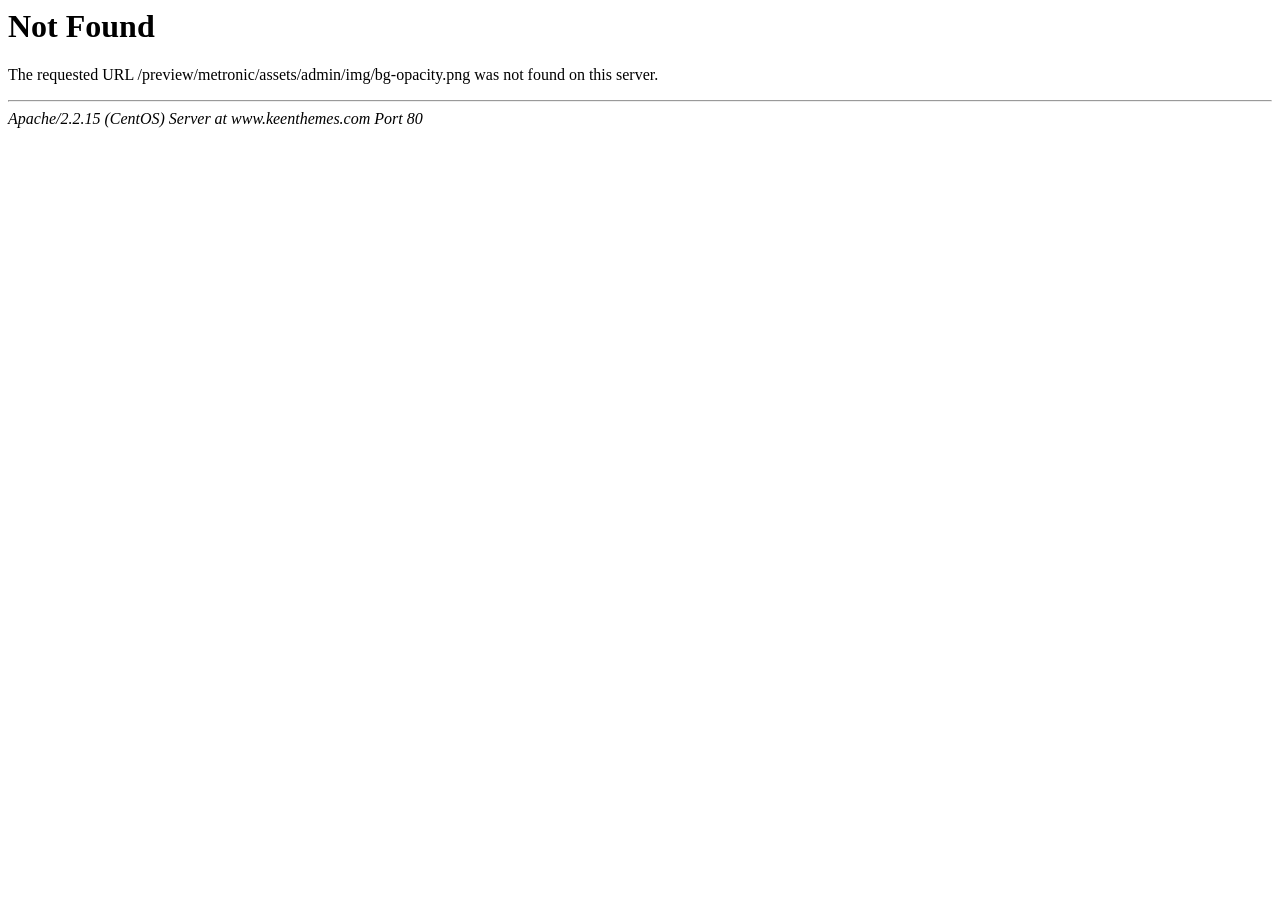
<file: webroot/assets/admin/img/bg-opacity.html>
<!DOCTYPE HTML PUBLIC "-//IETF//DTD HTML 2.0//EN">
<html><head>
<title>404 Not Found</title>
</head><body>
<h1>Not Found</h1>
<p>The requested URL /preview/metronic/assets/admin/img/bg-opacity.png was not found on this server.</p>
<hr>
<address>Apache/2.2.15 (CentOS) Server at www.keenthemes.com Port 80</address>
</body></html>
</file>
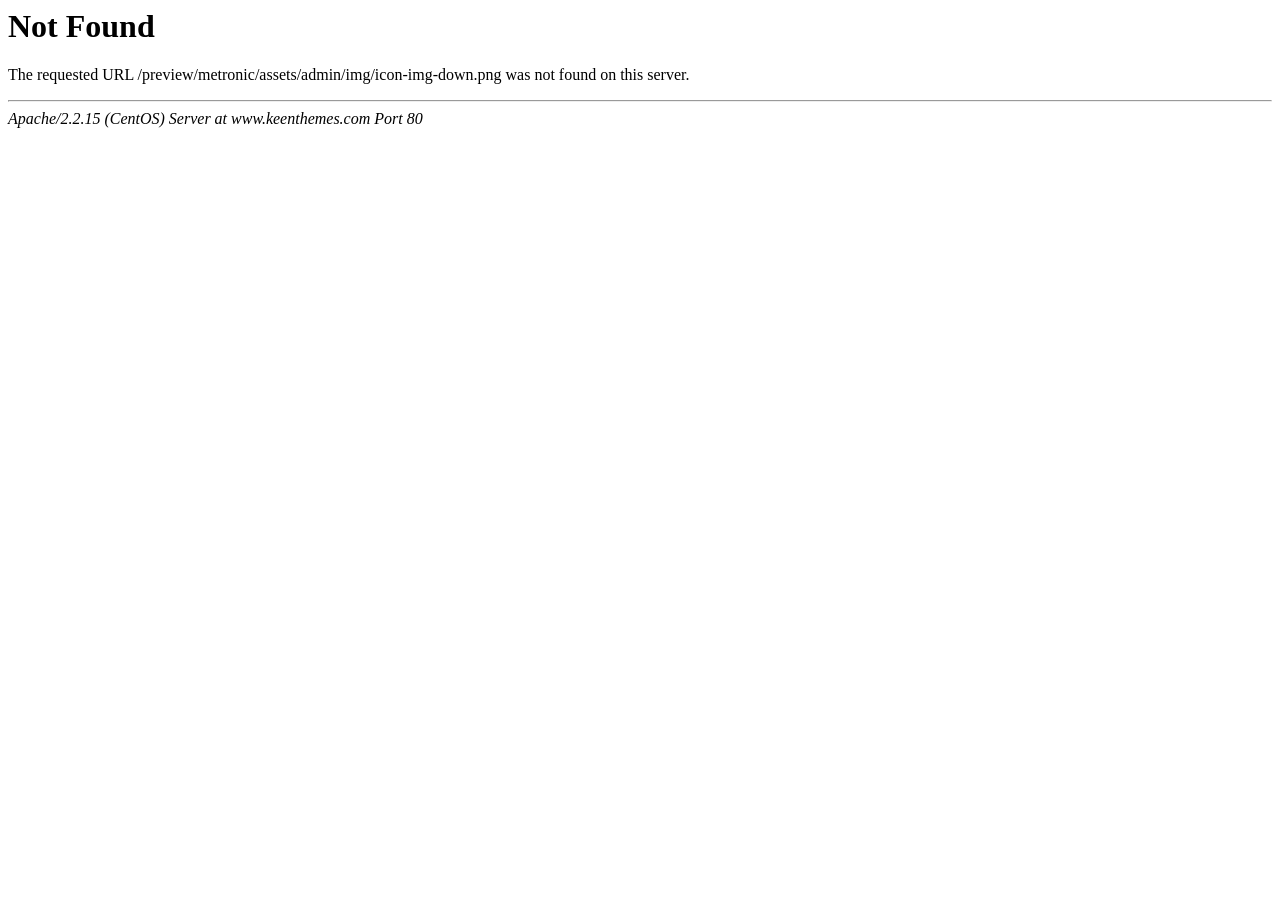
<file: webroot/assets/admin/img/icon-img-down.html>
<!DOCTYPE HTML PUBLIC "-//IETF//DTD HTML 2.0//EN">
<html><head>
<title>404 Not Found</title>
</head><body>
<h1>Not Found</h1>
<p>The requested URL /preview/metronic/assets/admin/img/icon-img-down.png was not found on this server.</p>
<hr>
<address>Apache/2.2.15 (CentOS) Server at www.keenthemes.com Port 80</address>
</body></html>
</file>
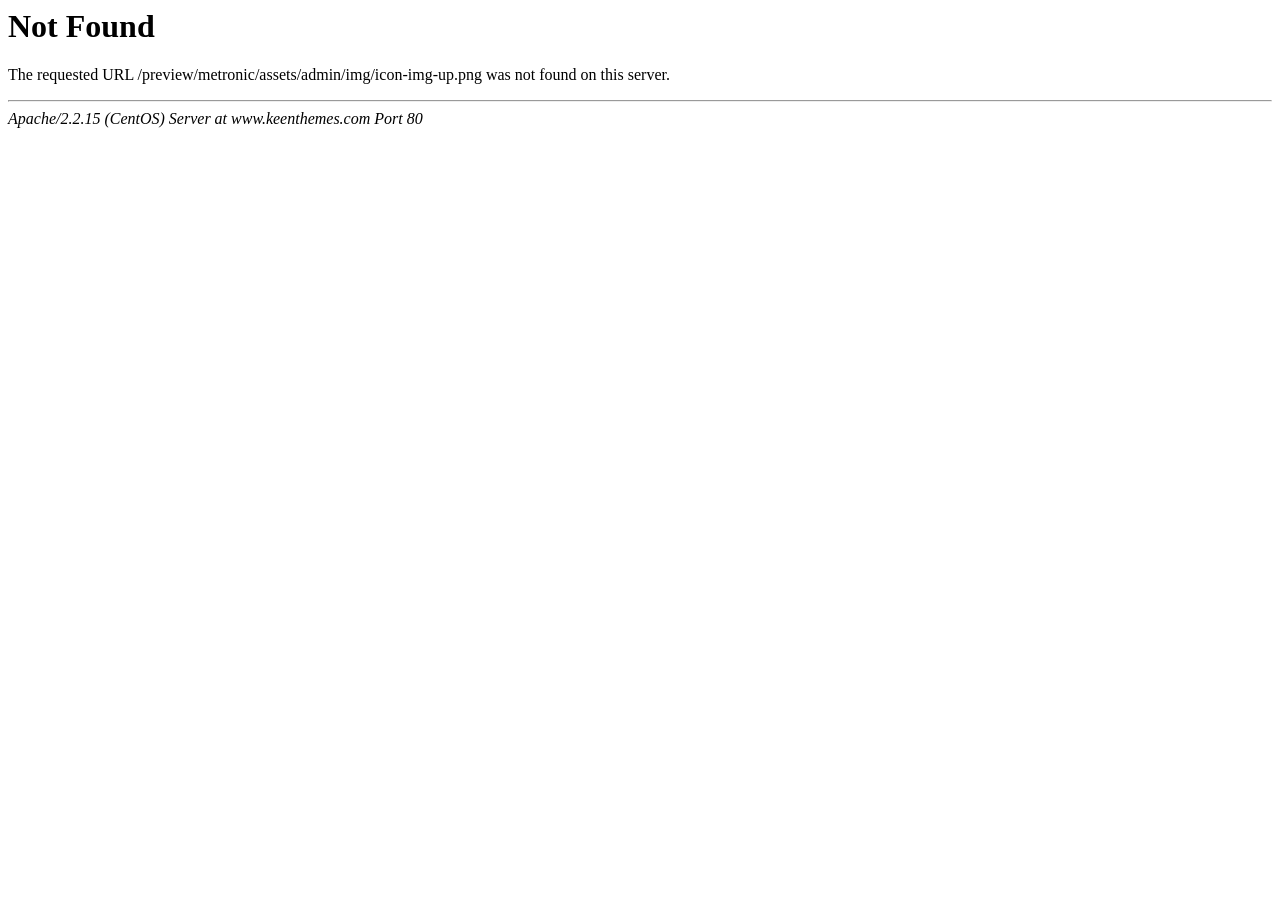
<file: webroot/assets/admin/img/icon-img-up.html>
<!DOCTYPE HTML PUBLIC "-//IETF//DTD HTML 2.0//EN">
<html><head>
<title>404 Not Found</title>
</head><body>
<h1>Not Found</h1>
<p>The requested URL /preview/metronic/assets/admin/img/icon-img-up.png was not found on this server.</p>
<hr>
<address>Apache/2.2.15 (CentOS) Server at www.keenthemes.com Port 80</address>
</body></html>
</file>
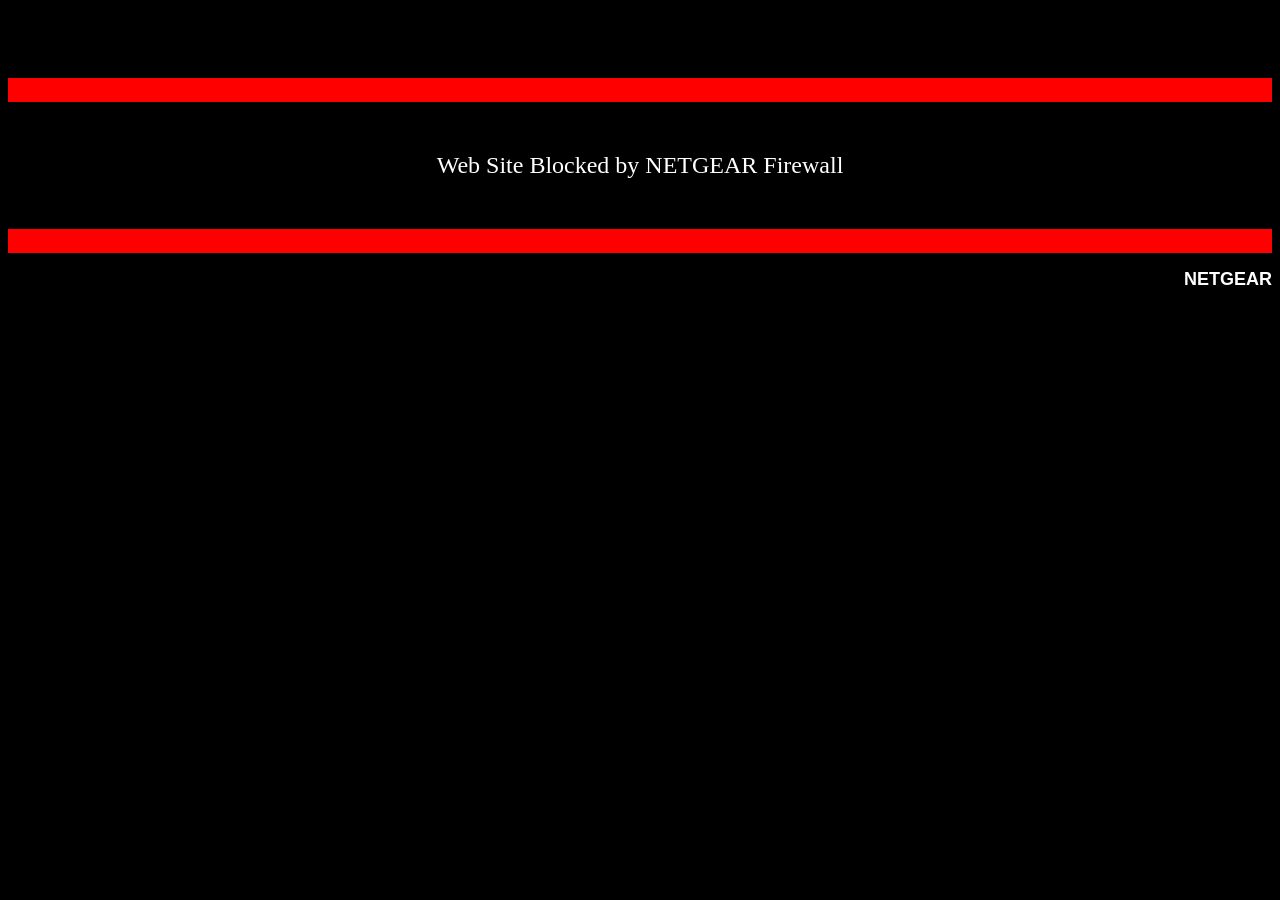
<file: webroot/assets/global/img/social/youtube.html>
<HTML><HEAD><TITLE>Web Site Blocked</TITLE>
</HEAD>
<BODY text=#ffffff bgColor=#000000>
<P><BR><BR><BR></P>
<TABLE height=1 width=100% bgColor=#ff0000 border=0>
<TR>
<TD>&nbsp;</TD></TR></TABLE>
<P><BR></P>
<P align=center><FONT size=5>Web Site Blocked by NETGEAR Firewall</FONT></P>
<P><BR></P>
<TABLE height=1 width=100% bgColor=#ff0000 border=0>
<TR>
<TD>&nbsp;</TD></TR></TABLE>
<P align=right><A href=http://www.netgear.com STYLE=text-decoration:none>
<FONT size=4 color=white face=Arial><B>NETGEAR</B></FONT></A>
</P></BODY></HTML>
</file>
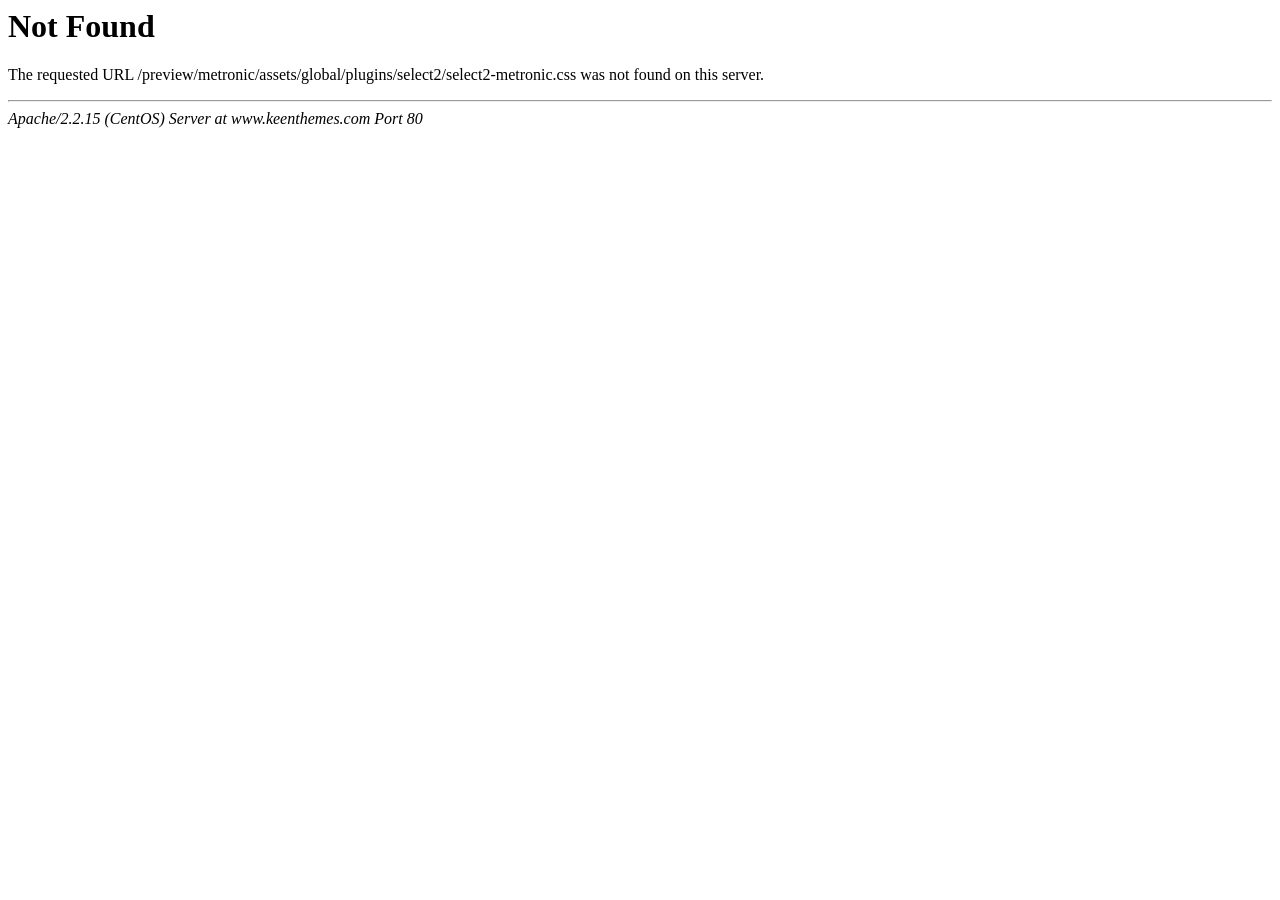
<file: webroot/assets/global/plugins/select2/select2-metronic.html>
<!DOCTYPE HTML PUBLIC "-//IETF//DTD HTML 2.0//EN">
<html><head>
<title>404 Not Found</title>
</head><body>
<h1>Not Found</h1>
<p>The requested URL /preview/metronic/assets/global/plugins/select2/select2-metronic.css was not found on this server.</p>
<hr>
<address>Apache/2.2.15 (CentOS) Server at www.keenthemes.com Port 80</address>
</body></html>
</file>
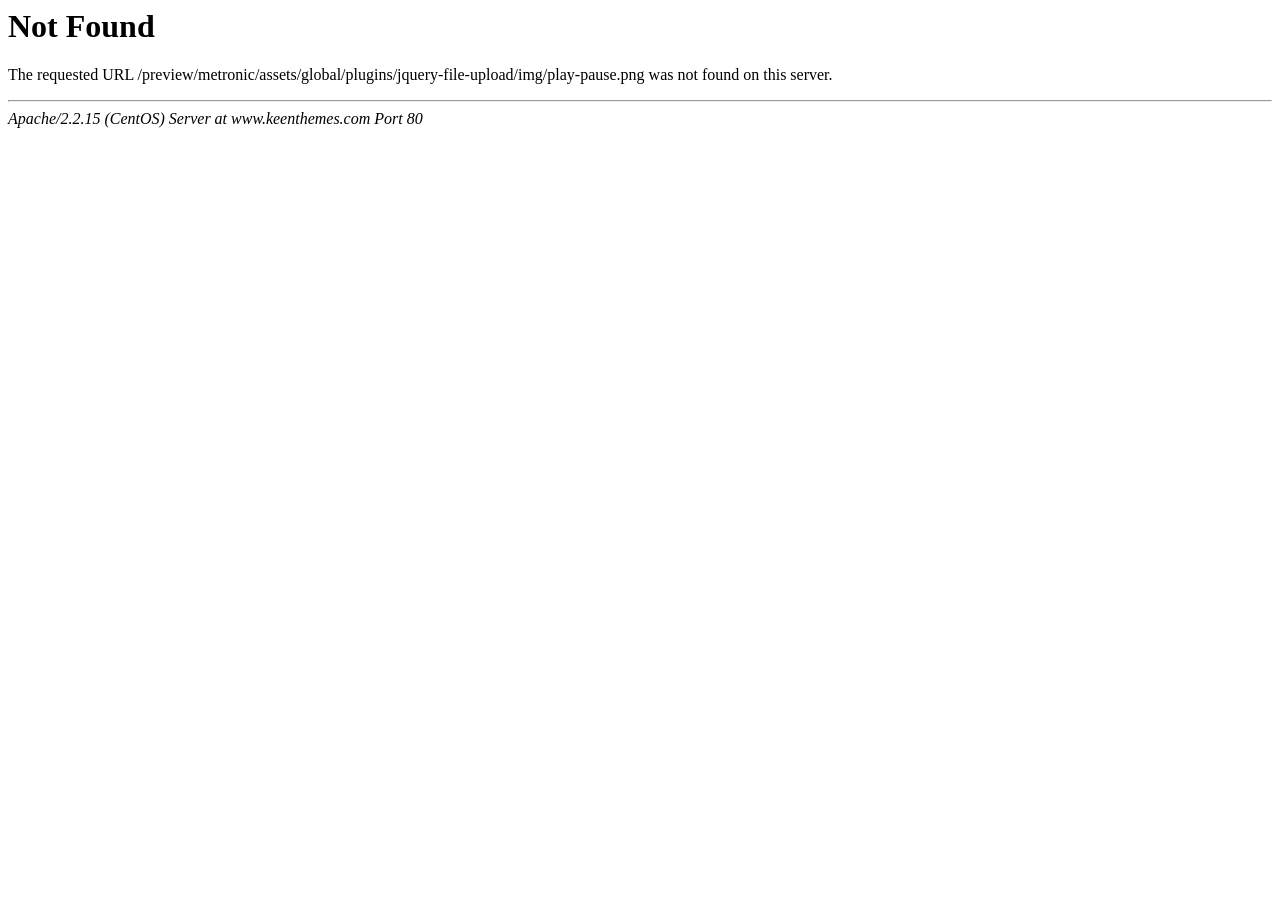
<file: webroot/assets/global/plugins/jquery-file-upload/img/play-pause.html>
<!DOCTYPE HTML PUBLIC "-//IETF//DTD HTML 2.0//EN">
<html><head>
<title>404 Not Found</title>
</head><body>
<h1>Not Found</h1>
<p>The requested URL /preview/metronic/assets/global/plugins/jquery-file-upload/img/play-pause.png was not found on this server.</p>
<hr>
<address>Apache/2.2.15 (CentOS) Server at www.keenthemes.com Port 80</address>
</body></html>
</file>
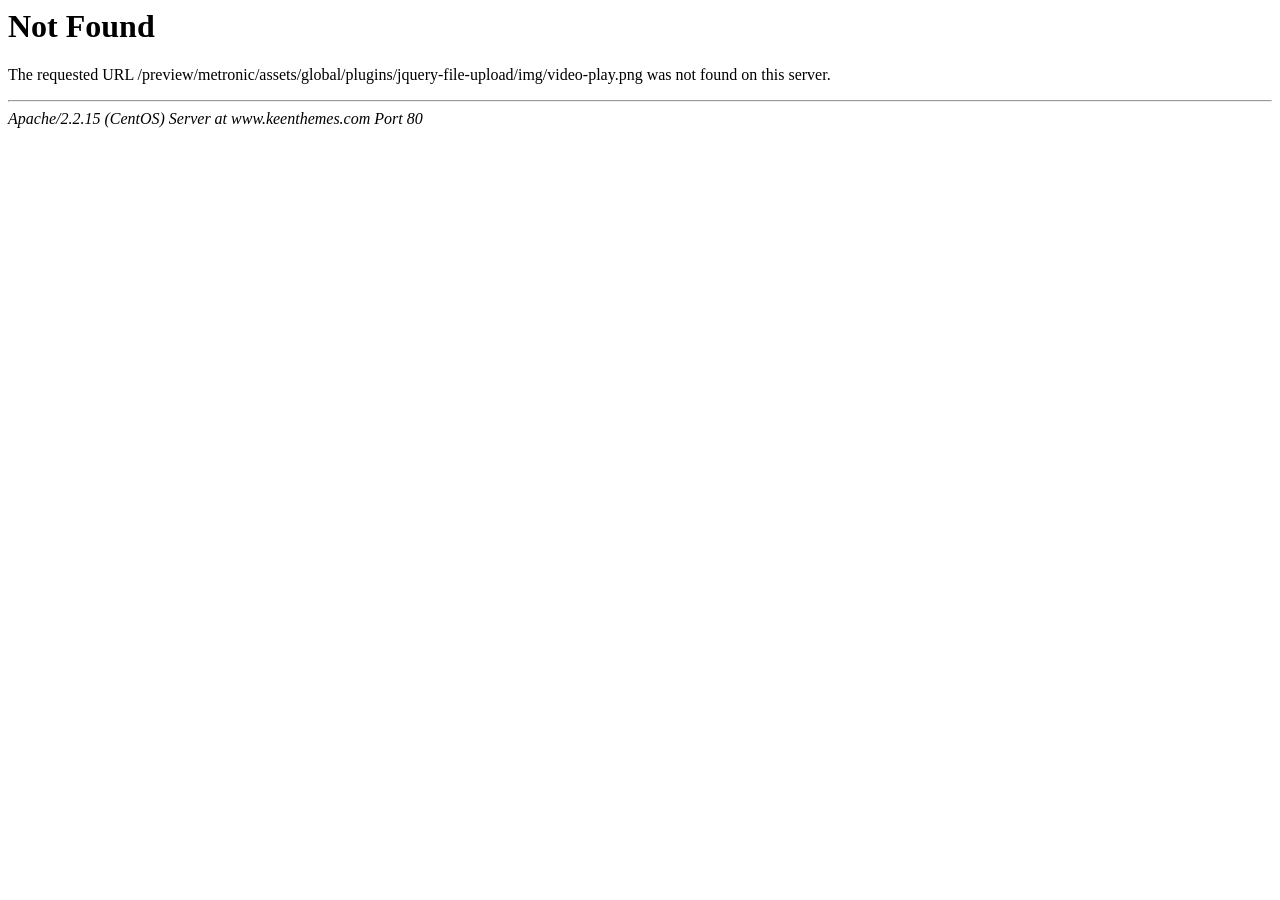
<file: webroot/assets/global/plugins/jquery-file-upload/img/video-play.html>
<!DOCTYPE HTML PUBLIC "-//IETF//DTD HTML 2.0//EN">
<html><head>
<title>404 Not Found</title>
</head><body>
<h1>Not Found</h1>
<p>The requested URL /preview/metronic/assets/global/plugins/jquery-file-upload/img/video-play.png was not found on this server.</p>
<hr>
<address>Apache/2.2.15 (CentOS) Server at www.keenthemes.com Port 80</address>
</body></html>
</file>
